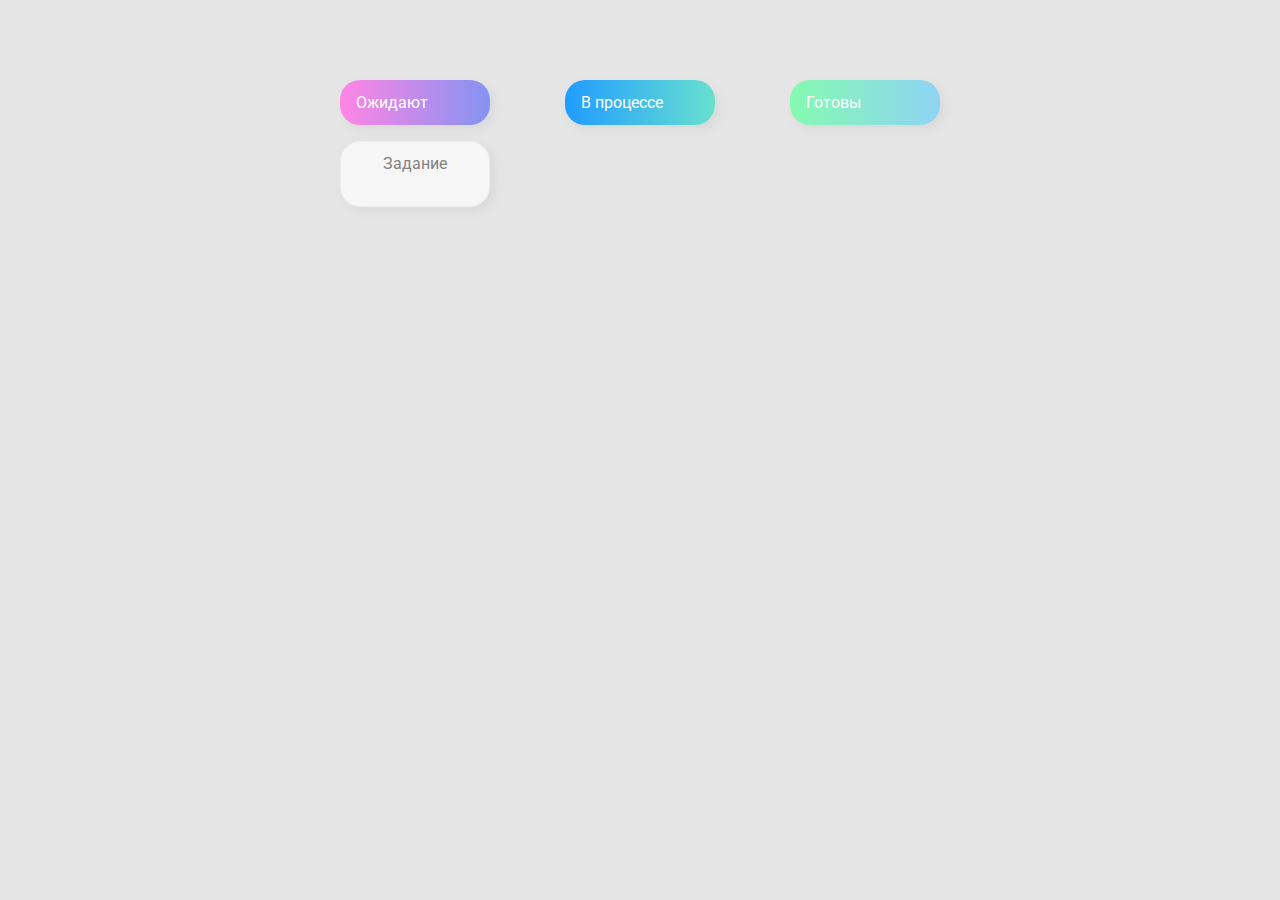
<file: Drag&Drop project/index.html>
<meta name="viewport" content="width=device-width, initial-scale=1.0" />
<link rel="stylesheet" href="styles.css" />
<title>Drag & Drop Project</title>
</head>

<body>
    <div>
        <div class="row">
            <div class="col-header start">Ожидают</div>
            <div class="col-header progress">В процессе</div>
            <div class="col-header done">Готовы</div>
        </div>

        <div class="row">
             <div class="placeholder"> <!-- Место куда помещанием карточку   -->
                <div class="item" draggable="true">Задание</div> <!-- Сама карточка, draggable дает понять интерпритатору что можно перестакивать этот элемент   -->
            </div>
            <div class="placeholder"></div>
            <div class="placeholder"></div>
        </div>
    </div>
    <script src="app.js"></script>
</body>

</html>
</file>
<file: Drag&Drop project/styles.css>
@import url("https://fonts.googleapis.com/css?family=Roboto&display=swap");

* {
    box-sizing: border-box;
}

body {
    font-family: "Roboto", sans-serif;
    background-color: #e5e5e5;
    display: flex;
    padding-top: 5rem;
    justify-content: center;
    overflow: hidden;
    margin: 0;
}

.row {
    display: flex;
    width: 600px;
    justify-content: space-between;
    margin-bottom: 1rem;
}

.col-header {
    width: 150px;
    box-shadow: 4px 4px 9px rgba(198, 198, 198, 0.36);
    border-radius: 20px;
    padding: 0.8rem 1rem;
    color: #fff;
}

.item {
    width: 150px;
    height: 66px;
    border: 1px solid #eee;
    box-shadow: 4px 4px 9px rgba(198, 198, 198, 0.36);
    border-radius: 20px;
    background: #f7f6f7;
    padding: 0.8rem 1rem;
    color: #828282;
    text-align: center;
    cursor: grab;
}

.item:active {
    cursor: grabbing;
}

.placeholder {
    width: 150px;
    height: 66px;
}

.start {
    background: linear-gradient(90deg, #ff85e4 0%, #229efd 179.25%);
}

.progress {
    background: linear-gradient(90deg, #209cff 0%, #68e0cf 100%);
}

.done {
    background: linear-gradient(90deg, #84fab0 0%, #8fd3f4 100%);
}

.hold {
    border: 5px solid #eee;
}

.hide {
    display: none; /* для того чтобы элемент исчез  */
}

.hovered {
    border-top: 2px solid #BEBAB7;
}
</file>
